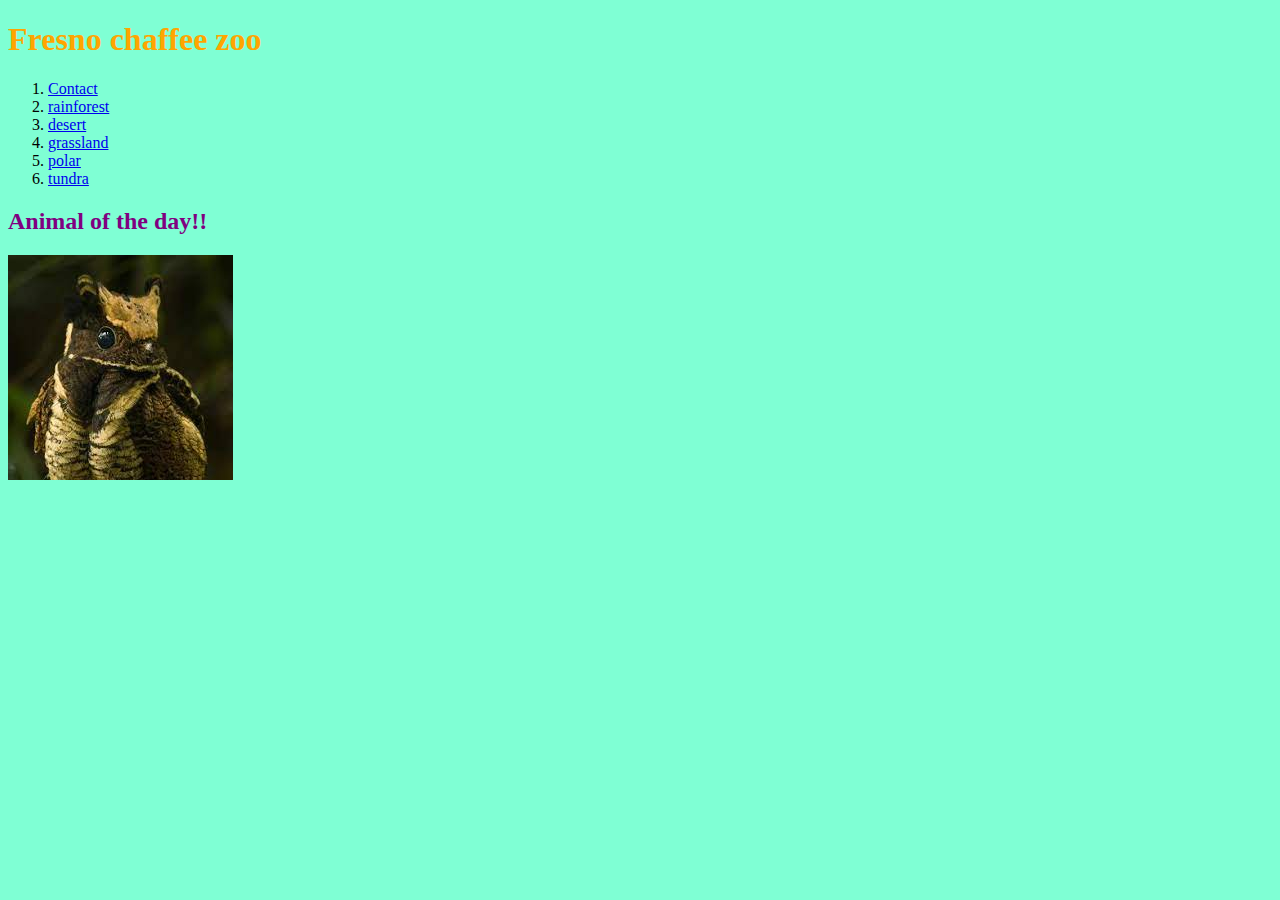
<file: Index.html>
<!DOCTYPE html>
<html lang="en">
<head>
    <meta charset="UTF-8">
    <title>Index</title>
    <link href="style.css" rel="stylesheet" type="text/css">
</head>
<body>
<H1>Fresno chaffee zoo</H1>
<ol>
    <li> <a href="contact.html">Contact</a> </li>
    <li><a href="rainforest.html">rainforest</a> </li>
    <li><a href="desert.html">desert</a></li>
    <li><a href="grassland.html">grassland</a></li>
    <li><a href="polar.html">polar</a></li>
    <li><a href="tundra.html">tundra</a></li>
</ol>
<h2>Animal of the day!!</h2>
<img src="[data-uri]">

</body>
</html>
</file>
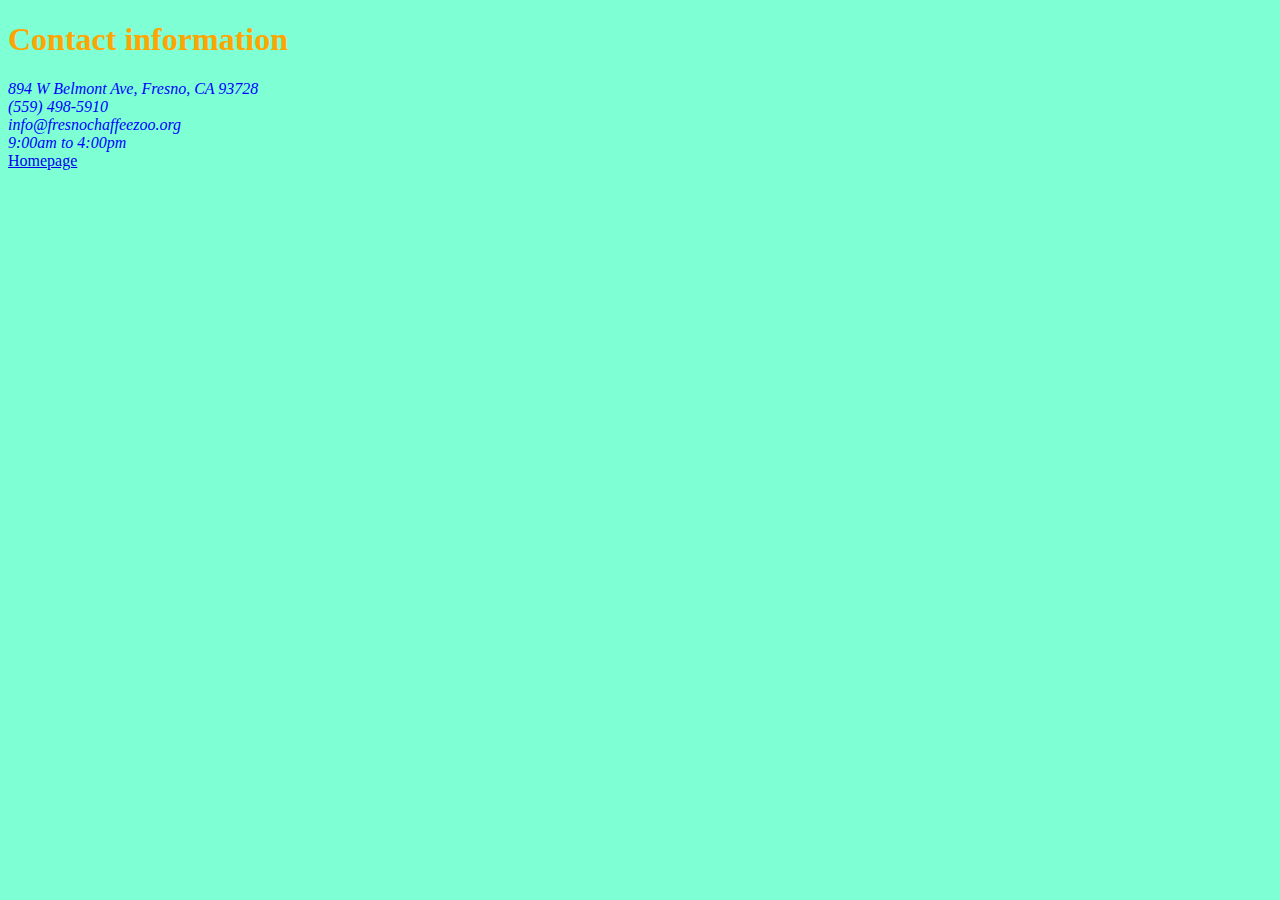
<file: contact.html>
<!DOCTYPE html>
<html lang="en">
<head>
    <meta charset="UTF-8">
    <title>contact</title>
    <link href="style.css" rel="stylesheet" type="text/css">
</head>
<body>
<h1>Contact information</h1>
<address>894 W Belmont Ave, Fresno, CA 93728<br>
    (559) 498-5910<br>
    info@fresnochaffeezoo.org<br>
    9:00am to 4:00pm<br>
</address>

<a href="Index.html">Homepage</a>

</body>
</html>
</file>
<file: style.css>
body{
    background-color:aquamarine;
}
address{
    color:blue;
}
p{
    color:red;
}
h2{
    color:purple
}
blockquote {
    color: yellow;
}
    h1{
        color:orange
    }
</file>
